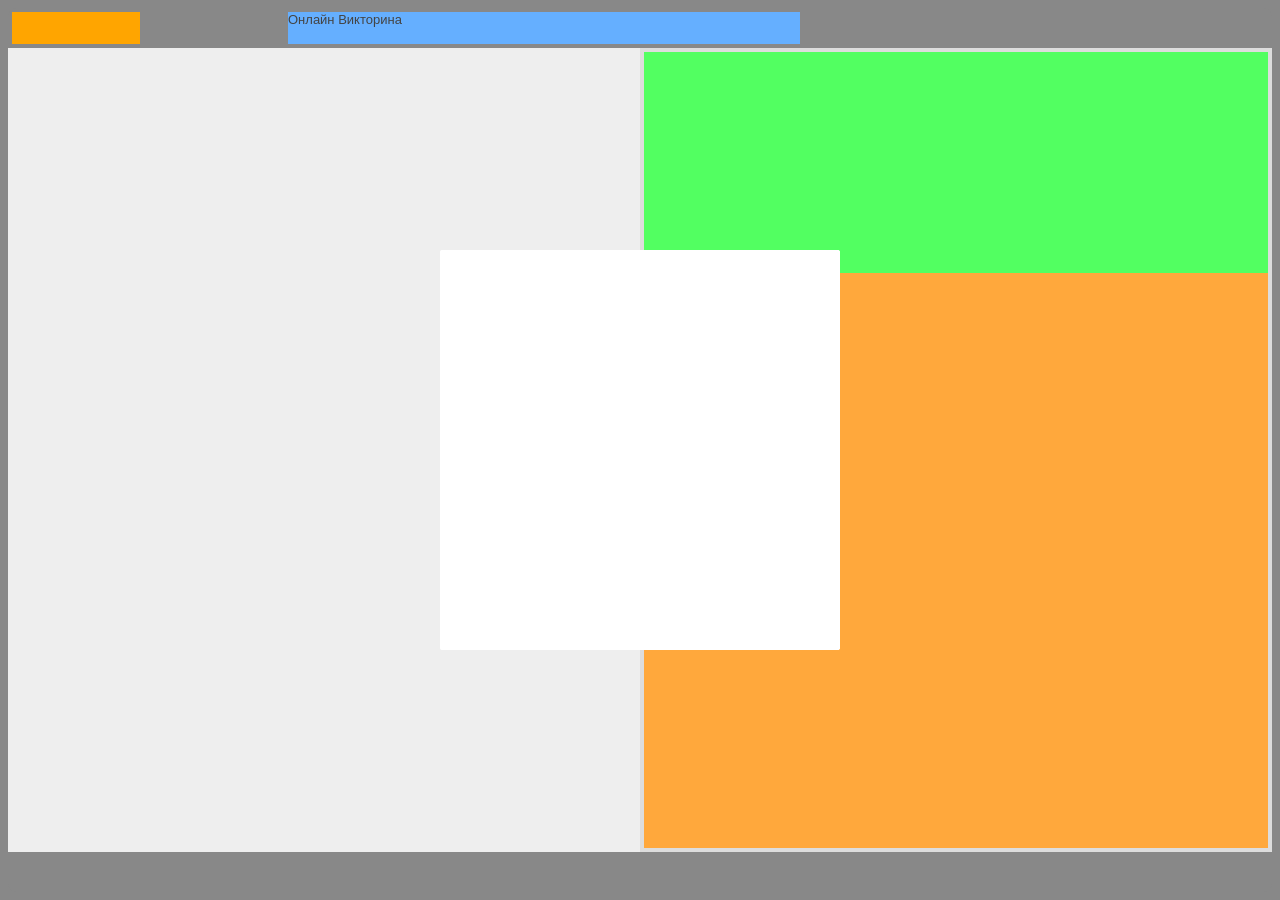
<file: src/main/webapp/layout.html>
<!doctype html>
<html>
<head>
    <title>HTML Layout</title>
    <link rel="stylesheet" href="css/simple-quiz.css" type="text/css"/>
    <style>
        .simple-quiz-shell-head,
        .simple-quiz-shell-head-logo,
        .simple-quiz-shell-title,
        .simple-quiz-shell-main,
        .simple-quiz-shell-main-question,
        .simple-quiz-shell-main-game,
        .simple-quiz-shell-timer,
        .simple-quiz-shell-input,
        .simple-quiz-shell-foot,
        .simple-quiz-shell-welcome,
        .simple-quiz-shell-gameover,
        .simple-quiz-shell-info,
        .simple-quiz-shell-error {
            position: absolute;
        }

        .simple-quiz-shell-head {
            top: 0;
            left: 0;
            right: 0;
            height: 40px;
        }

        .simple-quiz-shell-head-logo {
            top: 4px;
            left: 4px;
            height: 32px;
            width: 128px;
            background: orange;
        }

        .simple-quiz-shell-title {
            top: 4px;
            left: 280px;
            height: 32px;
            width: 512px;
            background: #65afff;
        }

        .simple-quiz-shell-main {
            top: 40px;
            left: 0;
            bottom: 40px;
            right: 0;
        }

        .simple-quiz-shell-main-game,
        .simple-quiz-shell-main-question {
            top: 0;
            bottom: 0;
            z-index: 1;
        }

        .simple-quiz-shell-main-question {
            width: 50%;
            background: #eee;
        }

        .simple-quiz-shell-main-game {
            width: 50%;
            right: 0;
            background: #ddd;
        }

        .simple-quiz-shell-timer {
            top: 4px;
            bottom: 250px;
            left: 4px;
            right: 4px;
            background: #52ff61;
        }

        .simple-quiz-shell-input {
            /*display:none;*/
            top: 225px;
            bottom: 4px;
            left: 4px;
            right: 4px;
            background: #ffa83c;
        }

        .simple-quiz-shell-foot {
            bottom: 0;
            left: 0;
            right: 0;
            height: 40px;
        }

        .simple-quiz-shell-welcome,
        .simple-quiz-shell-gameover,
        .simple-quiz-shell-info,
        .simple-quiz-shell-error {
            margin-top: -200px;
            margin-left: -200px;
            top: 50%;
            left: 50%;
            width: 400px;
            height: 400px;
            background: #fff;
            border-radius: 3px;
            z-index: 2;
        }

        .simple-quiz-shell-hidden {
            display: none;
        }
    </style>
</head>
<body>
<div id="simple-quiz">
    <div class="simple-quiz-shell-head">
        <div class="simple-quiz-shell-head-logo"></div>
        <div class="simple-quiz-shell-title">Онлайн Викторина</div>
    </div>
    <div class="simple-quiz-shell-main">
        <div class="simple-quiz-shell-main-question"></div>
        <div class="simple-quiz-shell-main-game">
            <div class="simple-quiz-shell-timer">
            </div>
            <div class="simple-quiz-shell-input"></div>
        </div>
    </div>
    <div class="simple-quiz-shell-foot"></div>
    <div class="simple-quiz-shell-welcome"></div>
    <div class="simple-quiz-shell-gameover"></div>
    <div class="simple-quiz-shell-info"></div>
    <div class="simple-quiz-shell-error"></div>
</div>
</body>
</html>
</file>
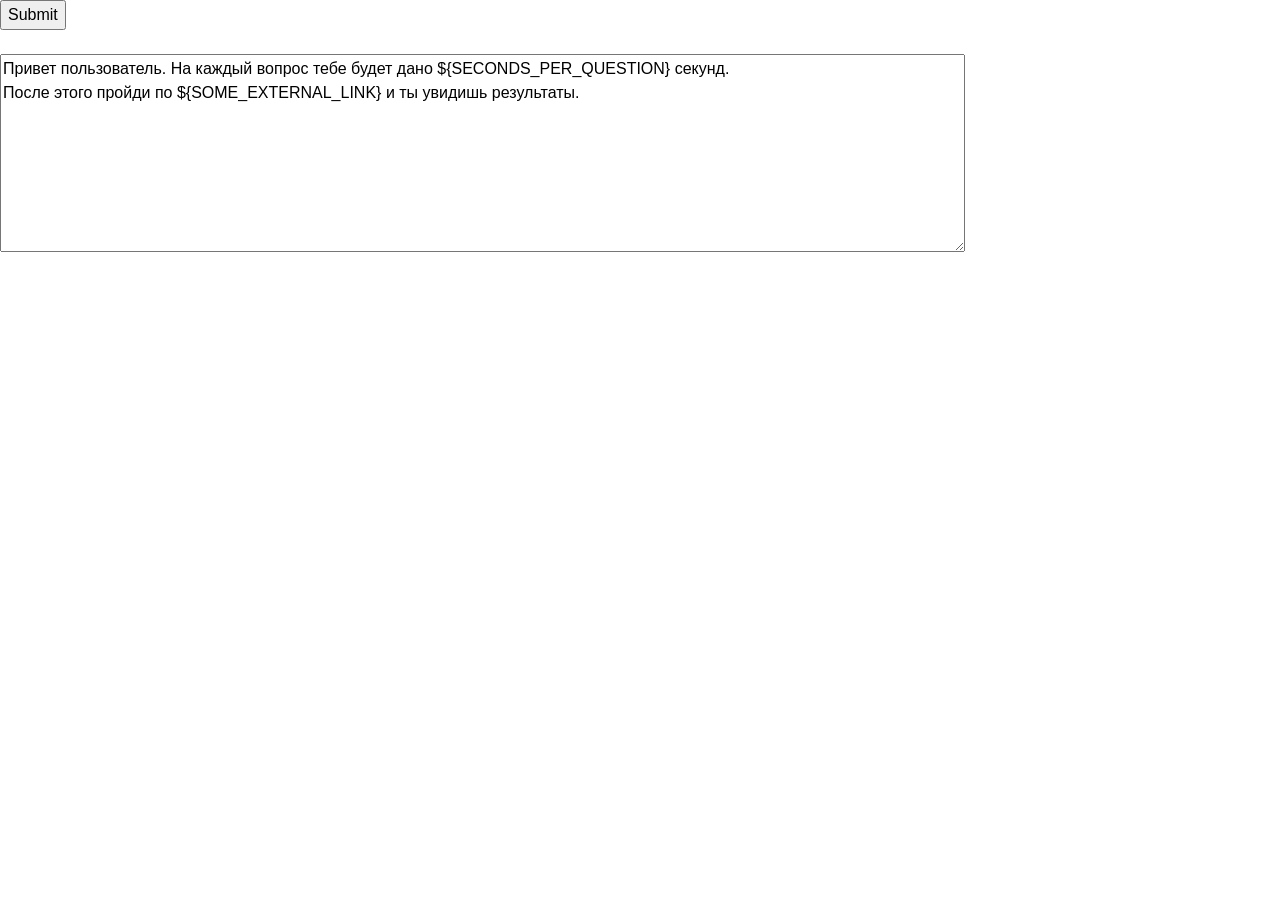
<file: src/main/webapp/ruleseditor.html>
<!DOCTYPE html>
<!--
To change this license header, choose License Headers in Project Properties.
To change this template file, choose Tools | Templates
and open the template in the editor.
-->
<html>
    <head>
        <title>Rules' Editor</title>
        <meta charset="UTF-8">
        <meta name="viewport" content="width=device-width, initial-scale=1.0">
        <link rel="stylesheet" href="css/simplequiz/style.css"/>
    <link rel="stylesheet" href="https://maxcdn.bootstrapcdn.com/bootstrap/4.0.0-beta/css/bootstrap.min.css"
          integrity="sha384-/Y6pD6FV/Vv2HJnA6t+vslU6fwYXjCFtcEpHbNJ0lyAFsXTsjBbfaDjzALeQsN6M" crossorigin="anonymous">
    <script type="text/javascript" src="js/lib/jquery-3.2.1.js"></script>
    <script type="text/javascript" src="js/simple-quiz-admin.js"></script>
     <script type="text/javascript">        
         $( document ).ready( function() {
            $('#newrules').submit(function(event) {
                event.preventDefault();
                addRules();
            });
        });
    </script>
    </head>
    <body>
        <form id="newrules">
    <input type="submit">
</form>
<br>
<textarea id="rulesData" rows="8" cols="100" name="comment" form="newrules">
Привет пользователь. На каждый вопрос тебе будет дано ${SECONDS_PER_QUESTION} секунд. 
После этого пройди по ${SOME_EXTERNAL_LINK} и ты увидишь результаты.
</textarea>
    </body>
</html>
</file>
<file: src/main/webapp/css/simple-quiz.css>
* {
    margin : 0;
    padding : 0;
    -webkit-box-sizing : border-box;
    -moz-box-sizing : border-box;
    box-sizing : border-box;
}
h1,h2,h3,h4,h5,h6,p { margin-bottom : 10px; }
ol,ul,dl { list-style-position : inside;}
/** End reset */
/** Begin standard selectors */
body {
    font : 13px 'Trebuchet MS', Verdana, Helvetica, Arial, sans-serif;
    color : #444;
    background-color : #888;
}
a { text-decoration : none; }
a:link, a:visited { color : inherit; }
a:hover { text-decoration: underline; }
strong {
    font-weight : 800;
    color : #000;
}
img {
    position: absolute;
    max-width: 100%;
    max-height: 100%;
}
/** End standard selectors */
/** Begin spa namespace selectors */
#simple-quiz {
    position: absolute;
    top: 8px;
    left: 8px;
    bottom: 8px;
    right: 8px;
    min-height: 300px;
    min-width: 500px;
    overflow: hidden;
    background-color: #888;
    border-radius: 8px 8px 8px 8px;
    z-index: 0;
}
/** End spa namespace selectors */
/** Begin utility selectors */
.simple-quiz-x-select {}
.simple-quiz-x-clearfloat {
    height : 0 !important;
    float : none !important;
    visibility : hidden !important;
    clear : both !important;
}
/** End utility selectors */
</file>
<file: src/main/webapp/css/simplequiz/style.css>
.centered {
   text-align: center;
}

#instructions td {
  line-height:0.7;
}

.table td {
    text-align:center;
}

.table-borderless > tbody > tr > td,
.table-borderless > tbody > tr > th,
.table-borderless > tfoot > tr > td,
.table-borderless > tfoot > tr > th,
.table-borderless > thead > tr > td,
.table-borderless > thead > tr > th {
    border: none;
}


#noMatch {
  position: fixed;
  top: 50%;
  left: 50%;
  z-index: 9999;
  /* bring your own prefixes */
  transform: translate(-50%, -50%);
}

.container-small {
   max-width: 30%;
   position: fixed;
   top: 30%;
   left: 50%;
   z-index: 9999;
   /* bring your own prefixes */
   transform: translate(-50%, -50%);
}
</file>
